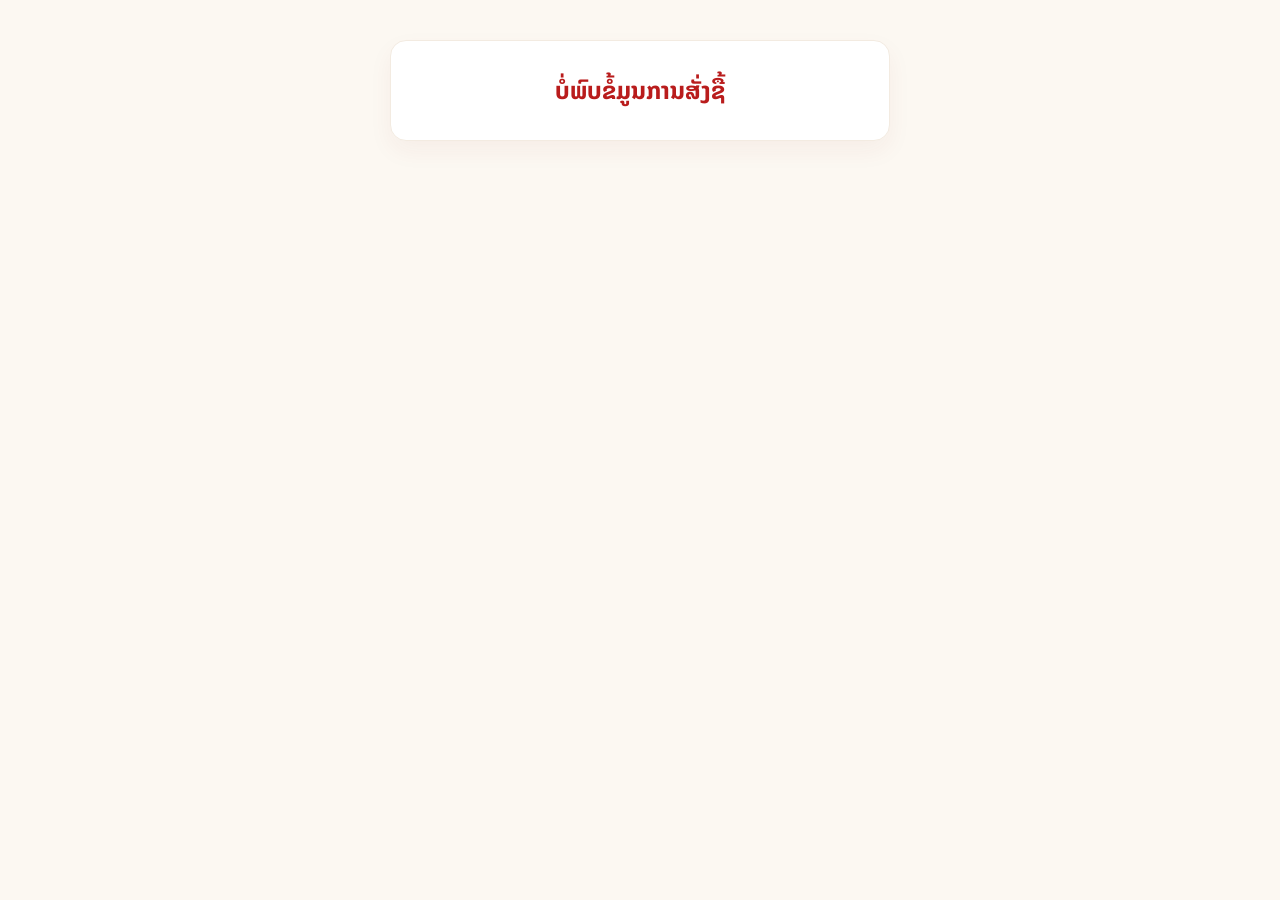
<file: receipt.html>
<!DOCTYPE html>
<html lang="lo">
<head>
    <meta charset="UTF-8">
    <meta name="viewport" content="width=device-width, initial-scale=1.0">
    <title>ໃບບິນຮັບເງິນ - Receipt</title>

    <link href="https://fonts.googleapis.com/css2?family=Noto+Sans+Lao:wght@400;700&display=swap" rel="stylesheet">
    <link rel="stylesheet" href="https://cdnjs.cloudflare.com/ajax/libs/font-awesome/6.4.0/css/all.min.css">

    <style>
        * {
            margin: 0;
            padding: 0;
            box-sizing: border-box;
            font-family: 'Noto Sans Lao', sans-serif;
        }

        body {
            background-color: #fcf8f2;
            display: flex;
            justify-content: center;
            padding: 40px 20px;
        }

        .bill-container {
            background: #ffffff;
            width: 100%;
            max-width: 500px;
            padding: 30px;
            border-radius: 16px;
            box-shadow: 0 10px 25px rgba(139, 35, 35, 0.05);
            border: 1px solid #f3ebe1;
        }

        .header {
            text-align: center;
            margin-bottom: 25px;
        }

        .header h2 {
            color: #991b1b;
            font-size: 1.5rem;
            margin-top: 10px;
        }

        .receipt-notice {
            margin-top: 15px;
            background: #fff4f4;
            border: 1px dashed #e7b8b8;
            border-radius: 12px;
            padding: 12px;
            color: #991b1b;
            line-height: 1.6;
            font-size: 0.9rem;
        }

        .info-box {
            margin-bottom: 20px;
            border-bottom: 1px solid #f3ebe1;
            padding-bottom: 15px;
            font-size: 0.95rem;
            line-height: 1.8;
            color: #4a3f35;
        }

        .paid-status {
            background: #dcfce7;
            color: #166534;
            border: 1px solid #86efac;
            border-radius: 12px;
            padding: 10px;
            font-weight: bold;
            margin-top: 10px;
        }

        .item-list {
            width: 100%;
            margin-bottom: 20px;
        }

        .item {
            display: flex;
            justify-content: space-between;
            gap: 10px;
            padding: 8px 0;
            border-bottom: 1px dashed #eaddcd;
            color: #4a3f35;
            font-size: 0.95rem;
        }

        .item-note {
            font-size: 0.82rem;
            color: #777;
            margin-top: 3px;
        }

        .slip-box {
            margin-top: 15px;
            margin-bottom: 20px;
            background: #fff7f0;
            border: 1px dashed #ead8c8;
            border-radius: 14px;
            padding: 14px;
            text-align: center;
        }

        .slip-box h3 {
            color: #991b1b;
            margin-bottom: 12px;
            font-size: 1rem;
        }

        .slip-box img {
            max-width: 230px;
            width: 100%;
            border-radius: 12px;
            border: 1px solid #ead8c8;
        }

        .price-details {
            text-align: right;
            color: #555;
            font-size: 0.95rem;
            margin-top: 15px;
            line-height: 1.8;
        }

        .total-amount {
            text-align: right;
            font-size: 1.3rem;
            font-weight: bold;
            color: #991b1b;
            margin-top: 10px;
        }

        .action-btns {
            margin-top: 25px;
            display: flex;
            flex-direction: column;
            gap: 12px;
        }

        .btn {
            width: 100%;
            padding: 12px;
            border: none;
            border-radius: 12px;
            font-size: 1rem;
            font-weight: 600;
            cursor: pointer;
            display: flex;
            align-items: center;
            justify-content: center;
            gap: 8px;
            transition: 0.2s;
        }

        .btn-print {
            background-color: #991b1b;
            color: white;
        }

        .btn-save {
            background-color: #fdfaf6;
            color: #991b1b;
            border: 1px solid #eaddcd;
        }

        .btn-back {
            background-color: #f5f0e8;
            color: #6b5a4c;
        }

        .btn:hover {
            opacity: 0.9;
            transform: scale(0.98);
        }

        @media print {
            body {
                padding: 0;
                background: white;
            }

            .bill-container {
                box-shadow: none;
                max-width: 100%;
                border: none;
            }

            .action-btns {
                display: none;
            }
        }
    </style>
</head>

<body>

<div class="bill-container">
    <div class="header">
        <i class="fa-solid fa-circle-check" style="font-size: 3.5rem; color: #991b1b;"></i>
        <h2>ສັ່ງຊື້ສຳເລັດ</h2>

        <div class="receipt-notice">
            ຫຼັງຈາກອໍເດີ້ແລ້ວທາງຮ້ານຈະກວດໃບບິນ ແລະ ຕິດຕໍ່ກັບລູກຄ້າເພື່ອຢືນຢັນອໍເດີ້ອີກຄັ້ງ
        </div>
    </div>

    <div id="display-info" class="info-box"></div>
    <div id="display-items" class="item-list"></div>

    <div id="display-slip" class="slip-box"></div>

    <div class="price-details">
        <p>ລາຄາສິນຄ້າລວມ: <span id="display-subtotal">0 ກີບ</span></p>
        <p style="color: #16a34a;">ສ່ວນຫຼຸດ 5%: -<span id="display-discount">0 ກີບ</span></p>
    </div>

    <div class="total-amount" id="display-total"></div>

    <div class="action-btns">
        <button class="btn btn-print" onclick="window.print()">
            <i class="fa-solid fa-print"></i>
            ພິມໃບບິນ
        </button>

        <button class="btn btn-save" onclick="window.print()">
            <i class="fa-solid fa-file-pdf"></i>
            ບັນທຶກເປັນ PDF
        </button>

        <button class="btn btn-back" onclick="location.href='index.html'">
            <i class="fa-solid fa-arrow-left"></i>
            ກັບຄືນໜ້າຫຼັກ
        </button>
    </div>
</div>

<script>
    const orderData = JSON.parse(localStorage.getItem("myOrder"));

    if (orderData) {
        document.getElementById("display-info").innerHTML = `
            <p><b>ວັນທີ່ເຮັດລາຍການ:</b> ${orderData.date}</p>
            <p><b>ຊື່ລູກຄ້າ:</b> ${orderData.name}</p>
            <p><b>ເບີໂທ:</b> ${orderData.tel}</p>
            <p><b>ທີ່ຢູ່:</b> ${orderData.loc}</p>
            <p><b>ວັນທີ/ເວລາຈັດສົ່ງ:</b> ${orderData.delivery}</p>
            <p><b>ຊ່ອງທາງການຊຳລະເງິນ:</b> ${orderData.payment}</p>
            <div class="paid-status">
                <i class="fa-solid fa-circle-check"></i>
                ${orderData.paymentStatus}
            </div>
        `;

        let itemsHtml = orderData.items.map(item => `
            <div class="item">
                <div>
                    <span>${item.name} <b>(${item.size})</b> x ${item.qty} ກ້ອນ</span>
                    ${item.note ? `<div class="item-note">ໝາຍເຫດ: ${item.note}</div>` : ""}
                </div>
                <span>${(item.price * item.qty).toLocaleString()} ກີບ</span>
            </div>
        `).join("");

        document.getElementById("display-items").innerHTML = itemsHtml;

        if (orderData.paymentSlip) {
            document.getElementById("display-slip").innerHTML = `
                <h3>ສະລິບການໂອນເງິນ</h3>
                <img src="${orderData.paymentSlip}" alt="Payment Slip">
            `;
        }

        document.getElementById("display-subtotal").innerText = orderData.subtotal;
        document.getElementById("display-discount").innerText = orderData.discount;
        document.getElementById("display-total").innerText = "ລາຄາລວມທັງໝົດ: " + orderData.total;

    } else {
        document.querySelector(".bill-container").innerHTML =
            `<h2 style="text-align:center; color:#b91c1c;">ບໍ່ພົບຂໍ້ມູນການສັ່ງຊື້</h2>`;
    }
</script>

</body>
</html>
</file>
